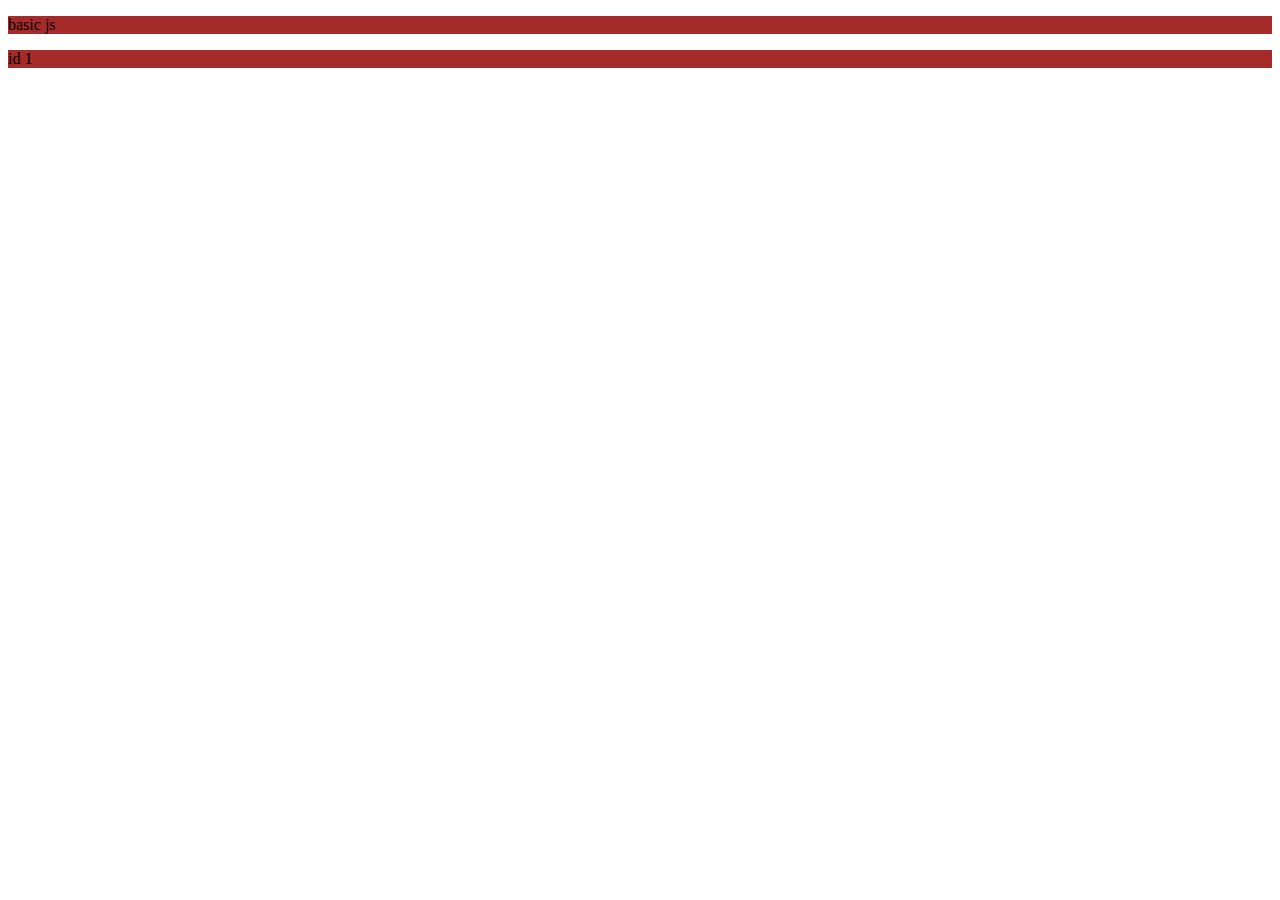
<file: basic js/index.html>
<!DOCTYPE html>
<head>
    <title> JS SITE</title>
    <meta name="viewport" content="width=device-width, initial-scale=1.0">
    <link rel="stylesheet" href="style.css">
    <script src="script.js"></script>
<body>
    
    <P id="para1">  </P>
    
    <div id=”parent”> <p> basic js</p>

        <p id=”1”> id 1 </p>
    

</body>

</head>
</file>
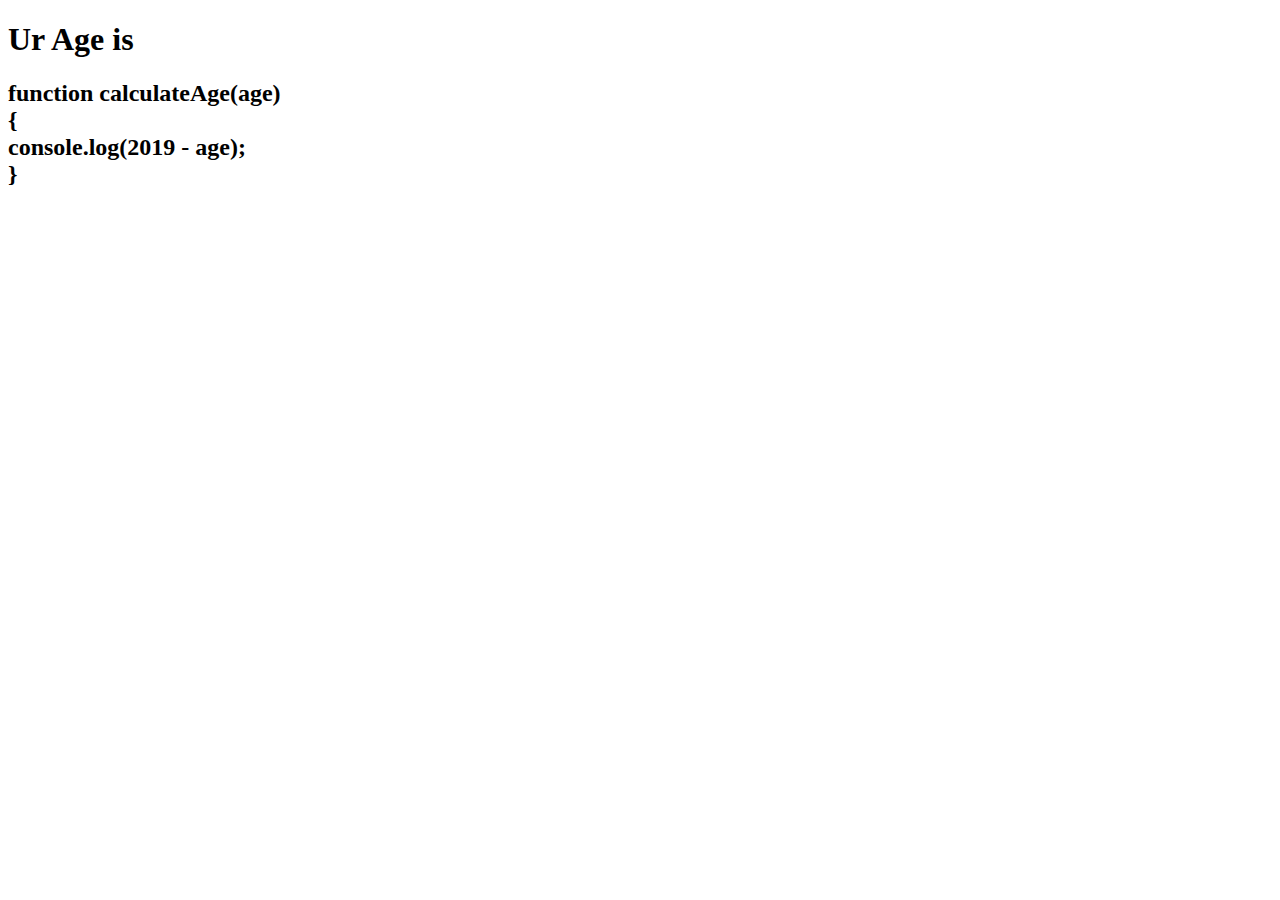
<file: how js works/index.html>
<!DOCTYPE html>
<html lang="en">
    <head>
        <meta charset="UTF-8">
        <title>Section 3: How JavaScript Works Behind the Scenes</title>
    </head>

    <body>
        <h1>Ur Age is</h1>
<h2 id="birth"> </h2>
        <script src="script.js"></script>
    </body>
</html>
</file>
<file: basic js/style.css>
div+p{
    background-color: blue;
}

div>p{
    background-color: brown;
}

div~p{
    background-color: chocolate;
}
</file>
